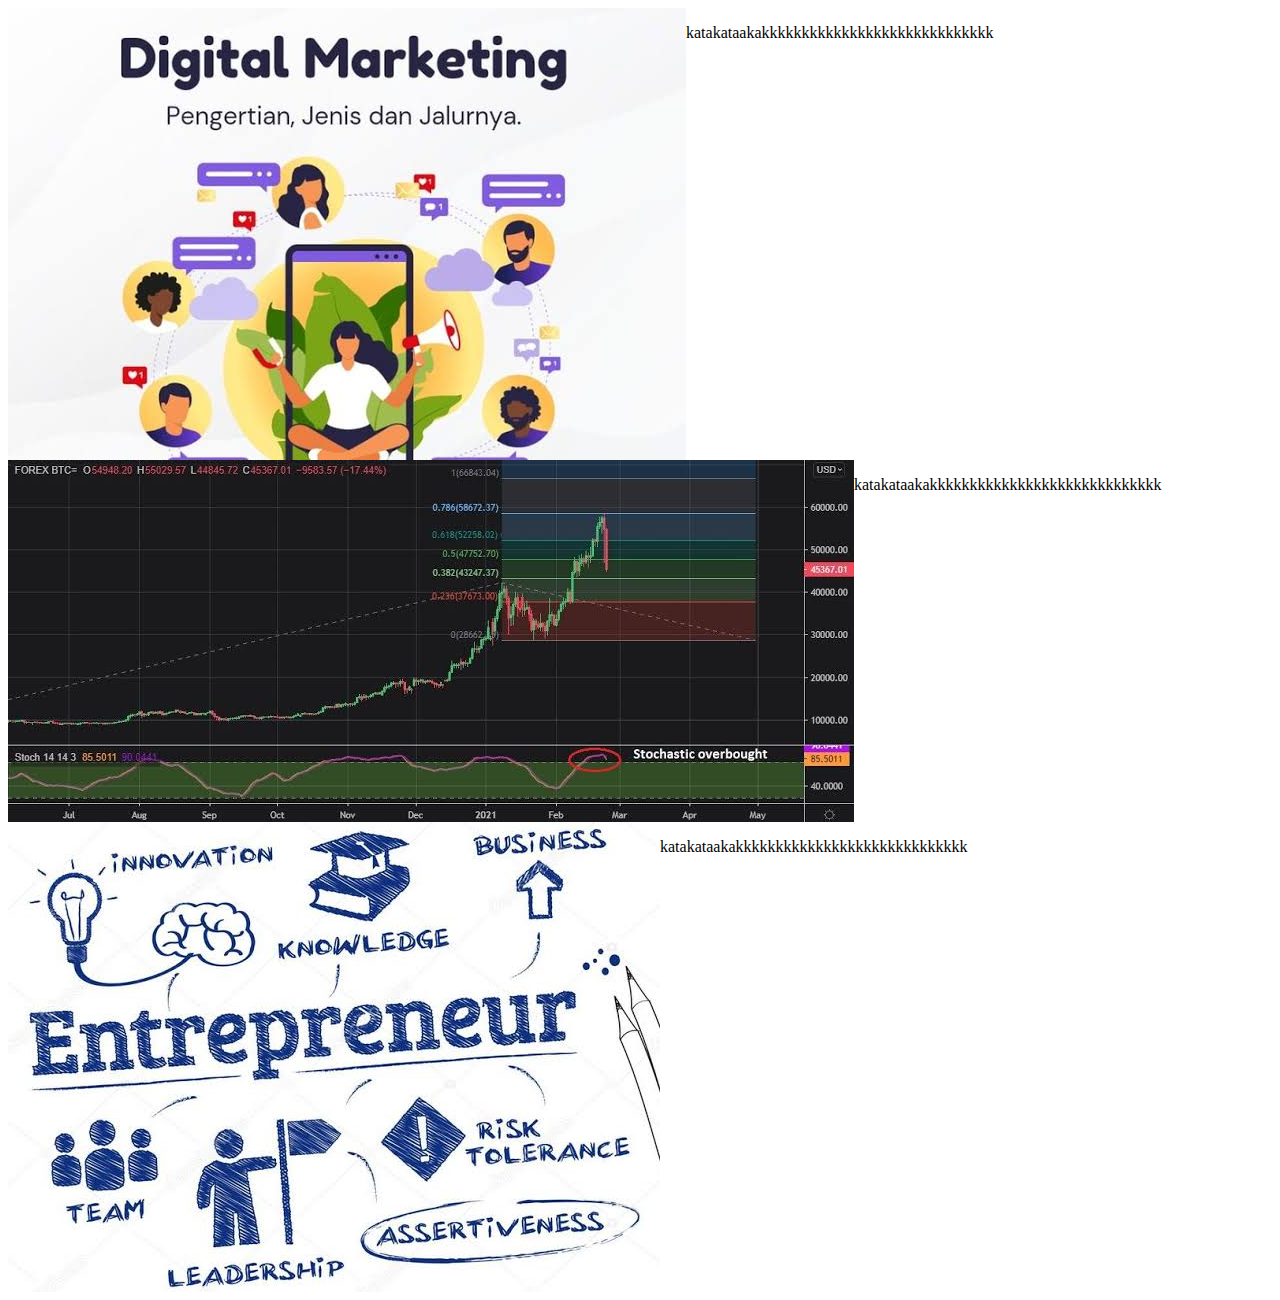
<file: tes.htm>
<!DOCTYPE html>
<html lang="en">
<head>
    <style>
        .detail-foto{
            display: flex;
        }
    </style>
    <meta charset="UTF-8">
    <meta name="viewport" content="width=device-width, initial-scale=1.0">
    <title>Document</title>
</head>
<body>
    <div >
        <div class="detail-foto">
            <img src="3.jpg" alt="2">
            <p>katakataakakkkkkkkkkkkkkkkkkkkkkkkkkkkkk</p>
        </div>
        <div class="detail-foto">
            <img src="4.jpg" alt="2">
            <p>katakataakakkkkkkkkkkkkkkkkkkkkkkkkkkkkk</p>
        </div>
        <div class="detail-foto">
            <img class="img1" src="2.jpg";>
            <p>katakataakakkkkkkkkkkkkkkkkkkkkkkkkkkkkk</p>
        </div>
    </div>
</body>
</html>
</file>
